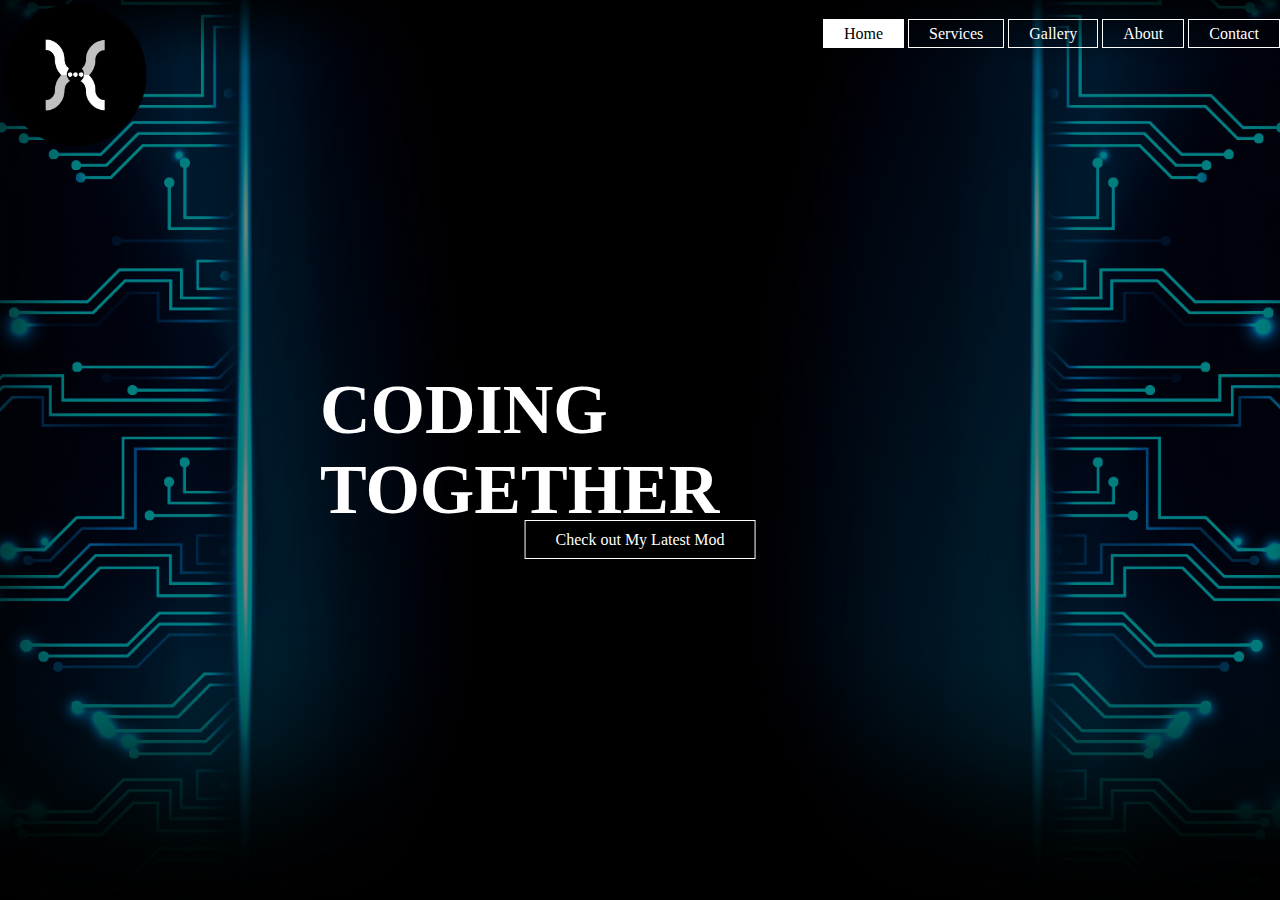
<file: www.Websiteawman.com-20220121T155043Z-001/www.Websiteawman.com/index.html>
<!DOCTYPE html>
<html>
<head>
	<title>WEBDEV CREATIONS</title>
	<link rel="stylesheet" type="text/css" href="css/style.css">
</head>
<body>
	<header>
		<div class="main">		
			<div class="logo">
				<img src="2.jpg">
			</div>
			<ul>
				<li class="active"><a href="index.html">Home</a></li>
				<li><a href="Service.html">Services</a></li>
				<li><a href="gallery.html">Gallery</a></li>
				<li><a href="about.html">About</a></li>
				<li><a href="#">Contact</a></li>
			</ul>
		</div>
		<div class="title">
			<h1>CODING TOGETHER</h1>
		</div>

		<div class="button">
			<a href="https://www.curseforge.com/minecraft/mc-mods/super-ore" class="btn">Check out My Latest Mod</a>
		</div>
	</header>
</body>
</html>
</file>
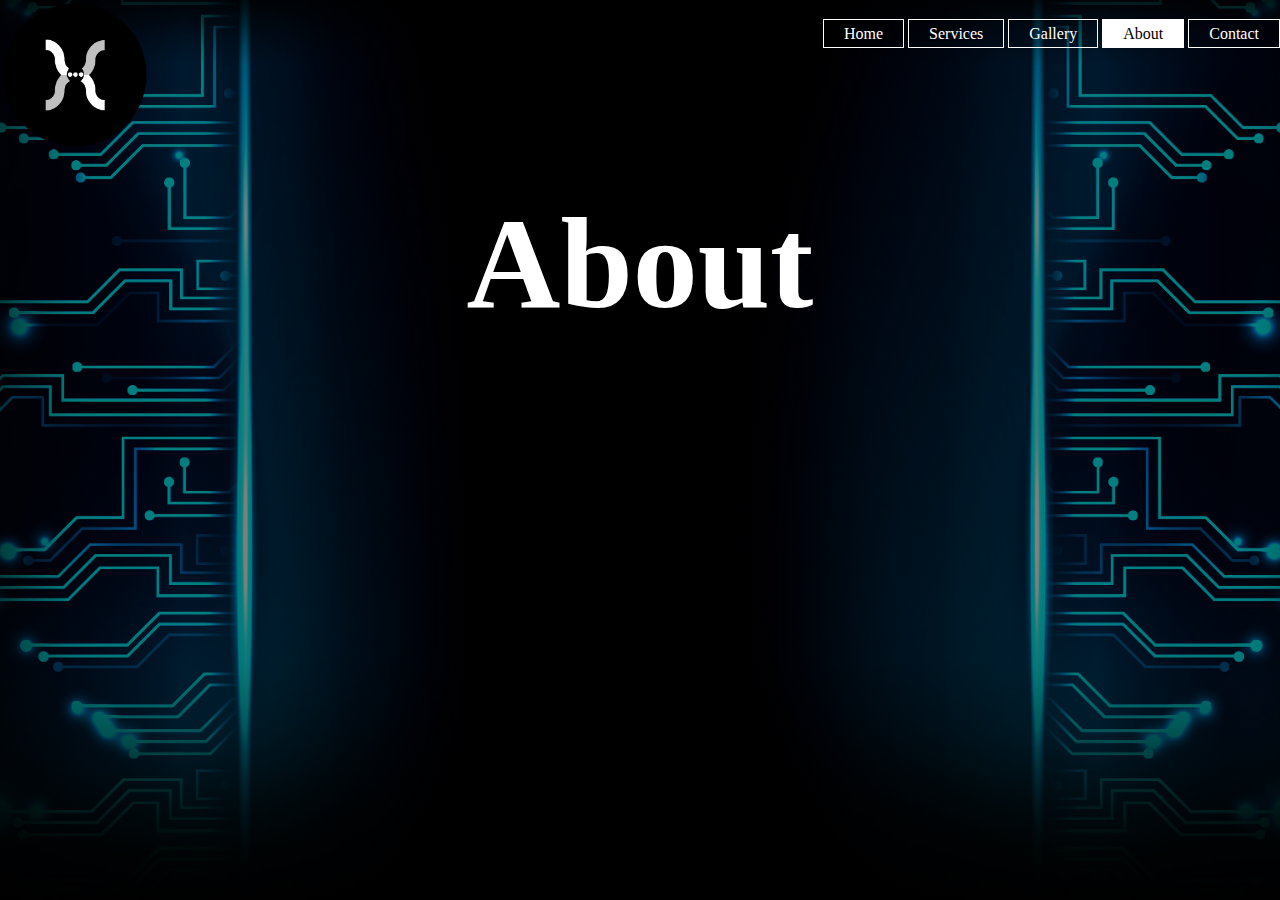
<file: www.Websiteawman.com-20220121T155043Z-001/www.Websiteawman.com/about.html>
<!DOCTYPE html>
<html>
<head>
    <title>WEBDEV CREATIONS</title>
    <link rel="stylesheet" type="text/css" href="css/style.css">
</head>
<body>
    <header>
        <div class="main">        
            <div class="logo">
                <img src="2.jpg">
            </div>
            <ul>
                <li><a href="index.html">Home</a></li>
                <li><a href="Service.html">Services</a></li>
                <li><a href="gallery.html">Gallery</a></li>
                <li class="active"><a href="about.html">About</a></li>
                <li><a href="#">Contact</a></li>
            </ul>
        </div>
        <div class="header">
            <h1>About</h1>
        </div>
    </header>
</body>
</html>
</file>
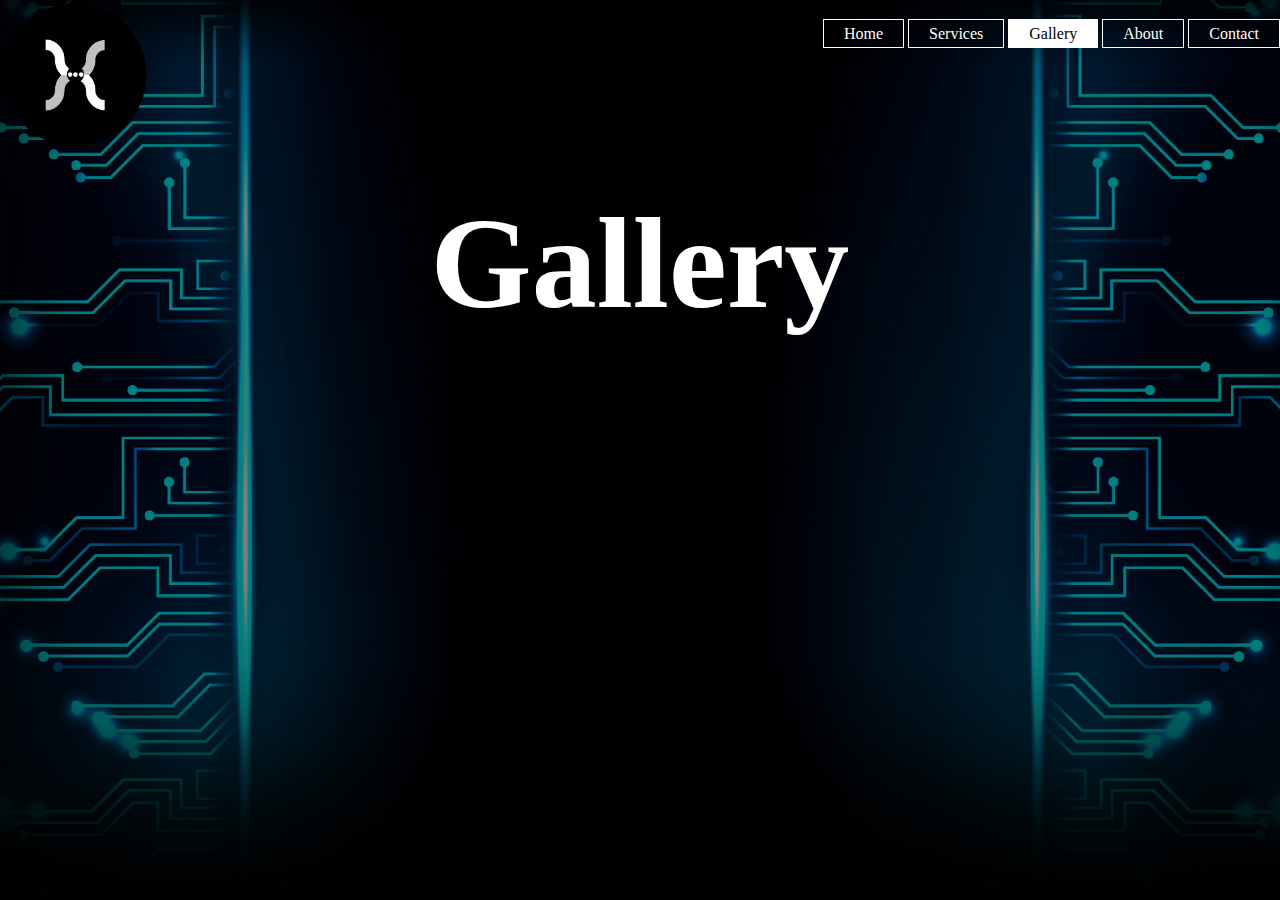
<file: www.Websiteawman.com-20220121T155043Z-001/www.Websiteawman.com/gallery.html>
<!DOCTYPE html>
<html>
<head>
    <title>WEBDEV CREATIONS</title>
    <link rel="stylesheet" type="text/css" href="css/style.css">
</head>
<body>
    <header>
        <div class="main">        
            <div class="logo">
                <img src="2.jpg">
            </div>
            <ul>
                <li><a href="index.html">Home</a></li>
                <li><a href="Service.html">Services</a></li>
                <li class="active"><a href="gallery.html">Gallery</a></li>
                <li><a href="about.html">About</a></li>
                <li><a href="#">Contact</a></li>
            </ul>
        </div>
        <div class="header">
            <h1>Gallery</h1>
        </div>
    </header>
</body>
</html>
</file>
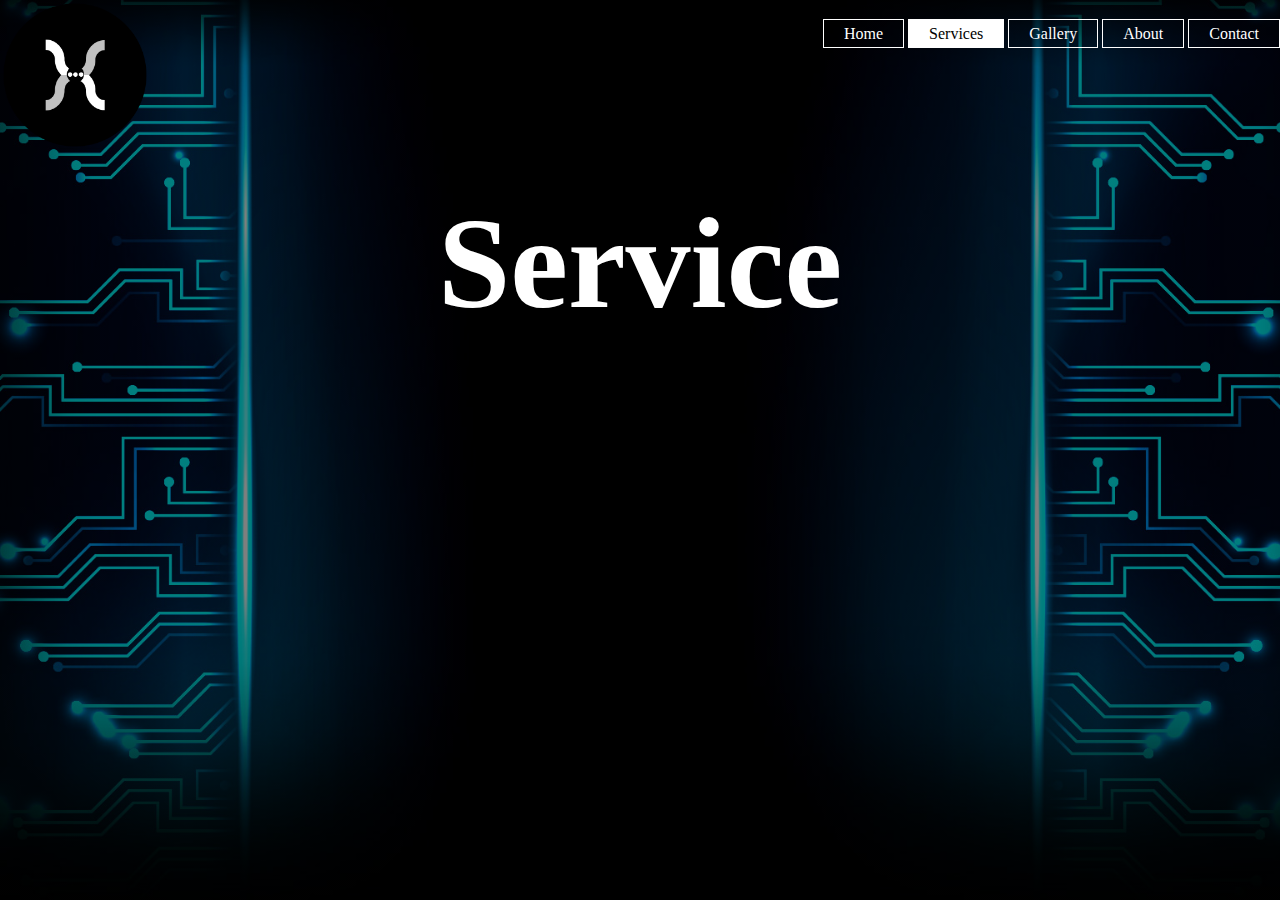
<file: www.Websiteawman.com-20220121T155043Z-001/www.Websiteawman.com/Service.html>
<!DOCTYPE html>
<html>
<head>
    <title>WEBDEV CREATIONS</title>
    <link rel="stylesheet" type="text/css" href="css/style.css">
</head>
<body>
    <header>
        <div class="main">        
            <div class="logo">
                <img src="2.jpg">
            </div>
            <ul>
                <li><a href="index.html">Home</a></li>
                <li class="active"><a href="Service.html">Services</a></li>
                <li><a href="gallery.html">Gallery</a></li>
                <li><a href="about.html">About</a></li>
                <li><a href="#">Contact</a></li>
            </ul>
        </div>
        <div class="header">
            <h1>Service</h1>
        </div>
    </header>
</body>
</html>
</file>
<file: www.Websiteawman.com-20220121T155043Z-001/www.Websiteawman.com/css/style.css>
*{
	margin: 0;
	padding: 0;
	font-family: Century Gothic;
}	

header{
	background-image:linear-gradient(rgba(0,0,0,0.5),rgba(0,0,0,0.5)), url(../1.jpg);
	height: 100vh;
	background-size: cover;
	background-position: center;
}

ul{
	float: right;
	list-style-type: none;
	margin-top: 25px
}

ul li{
	display: inline-block;
}

ul li a{
	text-decoration: none;
	color: #fff;
	padding: 5px 20px;
	border: 1px solid #fff;
	transition: 0.6s ease;
}

ul li a:hover{
	background-color: #fff;
	color: #000;
}

ul li.active a{
	background-color: #fff;
	color: #000;
}
.logo img{
	float: left;
	width: 150px;
	height: auto;
}

.main{
	max-width: 12000px;
	margin: auto;
}

.title{
	position: absolute;
	top: 50%;
	left: 50%;
	transform: translate(-50%,-50%);
}

.title h1{
	color: #fff;
	font-size: 70px;

}

.header{
    position: absolute;
    top: 50%;
    left: 50%;
    transform: translate(-50%,-175%);
    color: #fff;
    font-size: 65px;
}

.button{
	position: absolute;
	top: 60%;
	left: 50%;
	transform: translate(-50%,-50%);
}

.btn{
	border: 1px solid #fff;
	padding: 10px 30px;
	color: #fff;
	text-decoration: none;
transition: 0.6s ease;

}

.btn:hover{
	background-color: #fff;
	color: #000;

}
</file>
